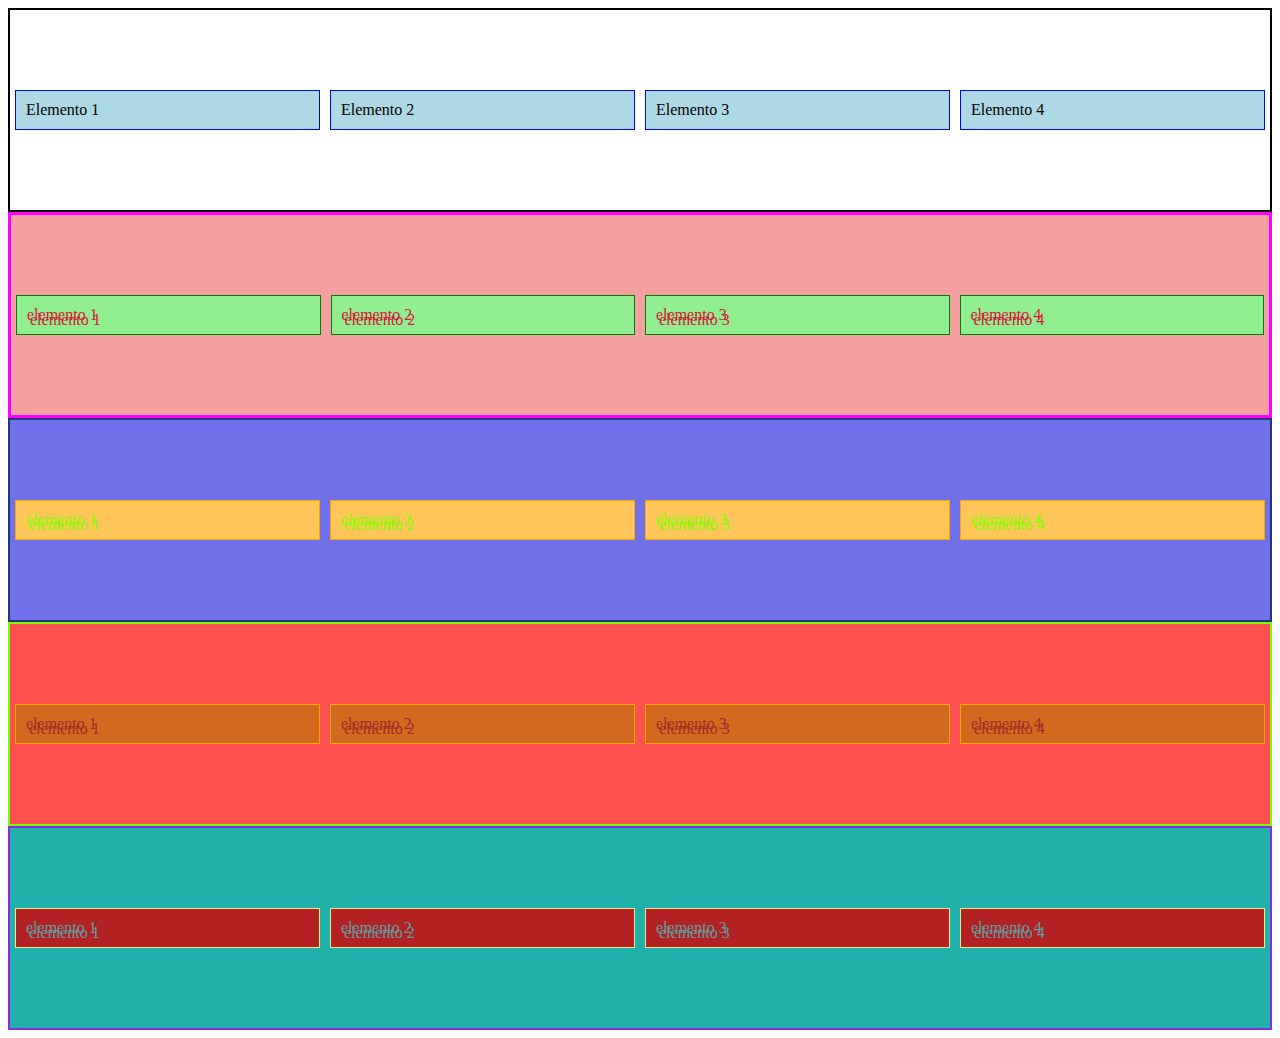
<file: ejercicio 10/index.html>
<!DOCTYPE html>
<html lang="es">
<head>
    <meta charset="UTF-8">
    <meta name="viewport" content="width=device-width, initial-scale=1.0">
    <title>Ejemplo de Flexbox</title>
    <link rel="stylesheet" href="../ejercicio 10/stylo.css">
</head>
<body>
    <div class="flex-container">
        <div class="flex-item">Elemento 1</div>
        <div class="flex-item">Elemento 2</div>
        <div class="flex-item">Elemento 3</div>
        <div class="flex-item">Elemento 4</div>
    </div>

    <div class="flex-container1">
        <div class="flex-item1">elemento 1</div>
        <div class="flex-item1">elemento 2</div>
        <div class="flex-item1">elemento 3</div>
        <div class="flex-item1">elemento 4</div>
    </div>

    <div class="flex-container2">
        <div class="flex-item2">elemento 1</div>
        <div class="flex-item2">elemento 2</div>
        <div class="flex-item2">elemento 3</div>
        <div class="flex-item2">elemento 4</div>
    </div>
    <div class="flex-container3">
        <div class="flex-item3">elemento 1</div>
        <div class="flex-item3">elemento 2</div>
        <div class="flex-item3">elemento 3</div>
        <div class="flex-item3">elemento 4</div>
    </div>

    <div class="flex-container4">
        <div class="flex-item4">elemento 1</div>
        <div class="flex-item4">elemento 2</div>
        <div class="flex-item4">elemento 3</div>
        <div class="flex-item4">elemento 4</div>
    </div>
</body>
</html>
</file>
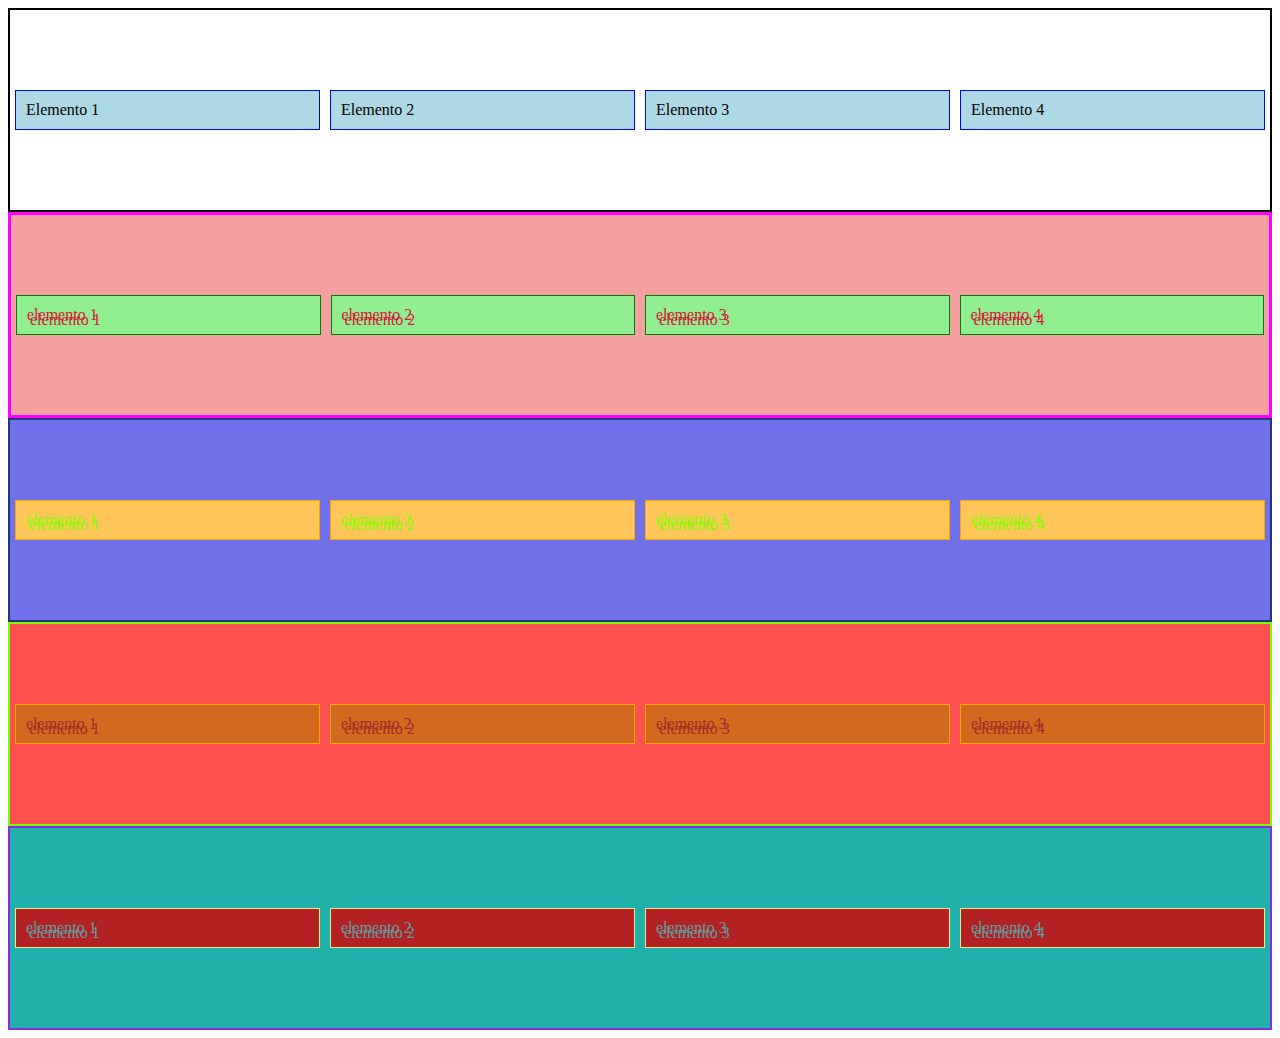
<file: ejercicio 8.1/index.html>
<!DOCTYPE html>
<html lang="es">
<head>
    <meta charset="UTF-8">
    <meta name="viewport" content="width=device-width, initial-scale=1.0">
    <title>Ejemplo de Flexbox</title>
    <link rel="stylesheet" href="..//ejercicio 8.1/stylo.css">
</head>
<body>
    <div class="flex-container">
        <div class="flex-item">Elemento 1</div>
        <div class="flex-item">Elemento 2</div>
        <div class="flex-item">Elemento 3</div>
        <div class="flex-item">Elemento 4</div>
    </div>

    <div class="flex-container1">
        <div class="flex-item1">elemento 1</div>
        <div class="flex-item1">elemento 2</div>
        <div class="flex-item1">elemento 3</div>
        <div class="flex-item1">elemento 4</div>
    </div>

    <div class="flex-container2">
        <div class="flex-item2">elemento 1</div>
        <div class="flex-item2">elemento 2</div>
        <div class="flex-item2">elemento 3</div>
        <div class="flex-item2">elemento 4</div>
    </div>
    <div class="flex-container3">
        <div class="flex-item3">elemento 1</div>
        <div class="flex-item3">elemento 2</div>
        <div class="flex-item3">elemento 3</div>
        <div class="flex-item3">elemento 4</div>
    </div>

    <div class="flex-container4">
        <div class="flex-item4">elemento 1</div>
        <div class="flex-item4">elemento 2</div>
        <div class="flex-item4">elemento 3</div>
        <div class="flex-item4">elemento 4</div>
    </div>
</body>
</html>
</file>
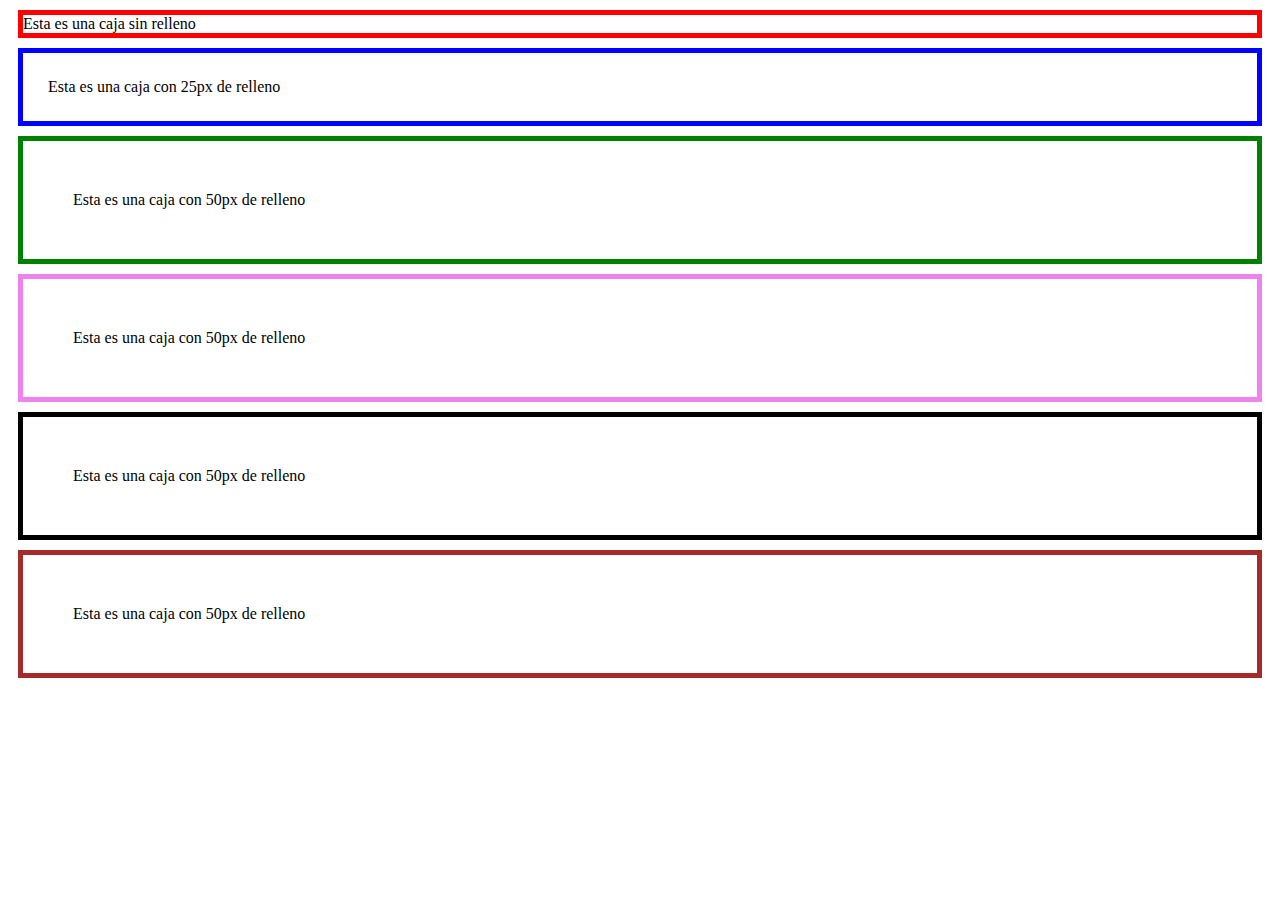
<file: ejercicio 8.2/index.html>
<!DOCTYPE html>
<html lang="en">
<head>
    <meta charset="UTF-8">
    <meta name="viewport" content="width=device-width, initial-scale=1.0">
    <title>Document</title>
    <link rel="stylesheet" href="../ejercicio 8.2/stylo.css">
</head>
<body>
    <div class="caja1">
        Esta es una caja sin relleno
      </div>
      <div class="caja2">
        Esta es una caja con 25px de relleno
      </div>
      <div class="caja3">
        Esta es una caja con 50px de relleno
      </div>

      <div class="caja4">
        Esta es una caja con 50px de relleno
      </div>
      <div class="caja5">
        Esta es una caja con 50px de relleno
      </div>
      <div class="caja6">
        Esta es una caja con 50px de relleno
      </div>
    
</body>
</html>
</file>
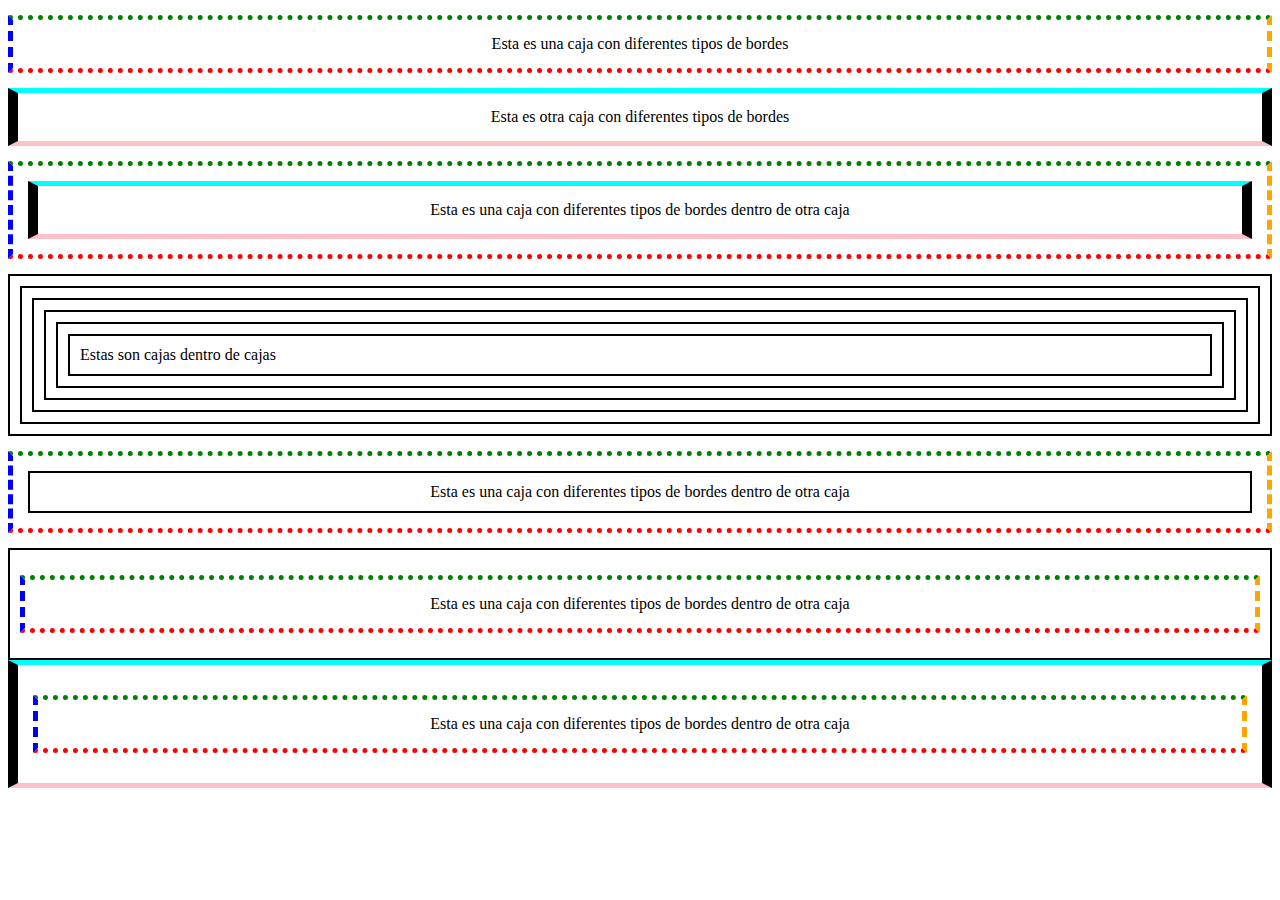
<file: ejercicio 8.3/index.html>
<!DOCTYPE html>
<html lang="en">
<head>
    <meta charset="UTF-8">
    <meta name="viewport" content="width=device-width, initial-scale=1.0">
    <title>Document</title>
    <link rel="stylesheet" href="../ejercicio 8.3/stylo.css">
</head>
<body>

    <div class="caja1">Esta es una caja con diferentes tipos de bordes</div>
<div class="caja2">Esta es otra caja con diferentes tipos de bordes</div>
<div class="caja1">
  <div class="caja2">Esta es una caja con diferentes tipos de bordes dentro de otra caja</div>
</div>
<div class="caja3">
  <div class="caja3">
    <div class="caja3">
      <div class="caja3">
        <div class="caja3">
          <div class="caja3">
            Estas son cajas dentro de cajas
          </div>
        </div>
      </div>
    </div>
  </div>
</div>
    


<div class="caja1">
    <div class="caja3">Esta es una caja con diferentes tipos de bordes dentro de otra caja</div>
  </div>



  <div class="caja3">
    <div class="caja1">Esta es una caja con diferentes tipos de bordes dentro de otra caja</div>
  </div>


  <div class="caja2">
    <div class="caja1">Esta es una caja con diferentes tipos de bordes dentro de otra caja</div>
  </div>

</body>
</html>
</file>
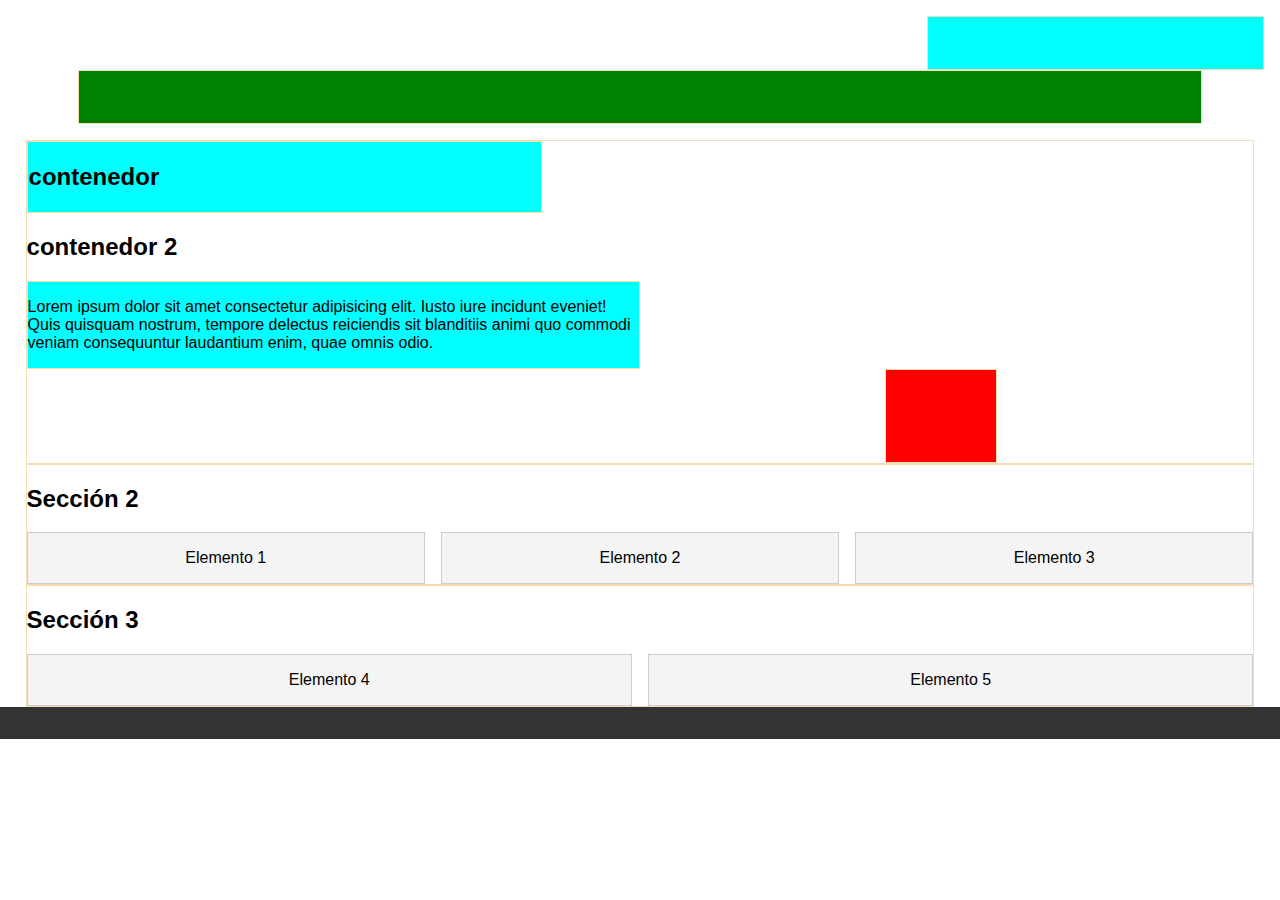
<file: ejercicio numero 8/index.html>
<!DOCTYPE html>
<html lang="en">
<head>
    <meta charset="UTF-8">
    <meta http-equiv="X-UA-Compatible" content="IE=edge">
    <meta name="viewport" content="width=device-width, initial-scale=1.0">
    <link rel="stylesheet" href="../ejercicio numero 8/stylo.css">
    <title>Document</title>
</head>
<body>
    <header>
        <div class="esquina"></div>
        <div class="central"></div>

    </header>
    <section>
        <div class="acah1"><h2>contenedor </h2></div>
        
        <div class="primercontenedor"><h2>contenedor 2</h2>
        <div class="parrafos"> <p>Lorem ipsum dolor sit amet consectetur adipisicing elit. Iusto iure incidunt eveniet! Quis quisquam nostrum, tempore delectus reiciendis sit blanditiis animi quo commodi veniam consequuntur laudantium enim, quae omnis odio.</p></div>
        <div class="imag"></div>
        </div>
    </section>
    <section>
        <h2>Sección 2</h2>
        <div class="grid-container">
            <div class="grid-item">Elemento 1</div>
            <div class="grid-item">Elemento 2</div>
            <div class="grid-item">Elemento 3</div>
        </div>
    </section>
    <section>
        <h2>Sección 3</h2>
        <div class="grid-container">
            <div class="grid-item">Elemento 4</div>
            <div class="grid-item">Elemento 5</div>
        </div>
    </section>
    <footer>
        

    </footer>
    
</body>
</html>
</file>
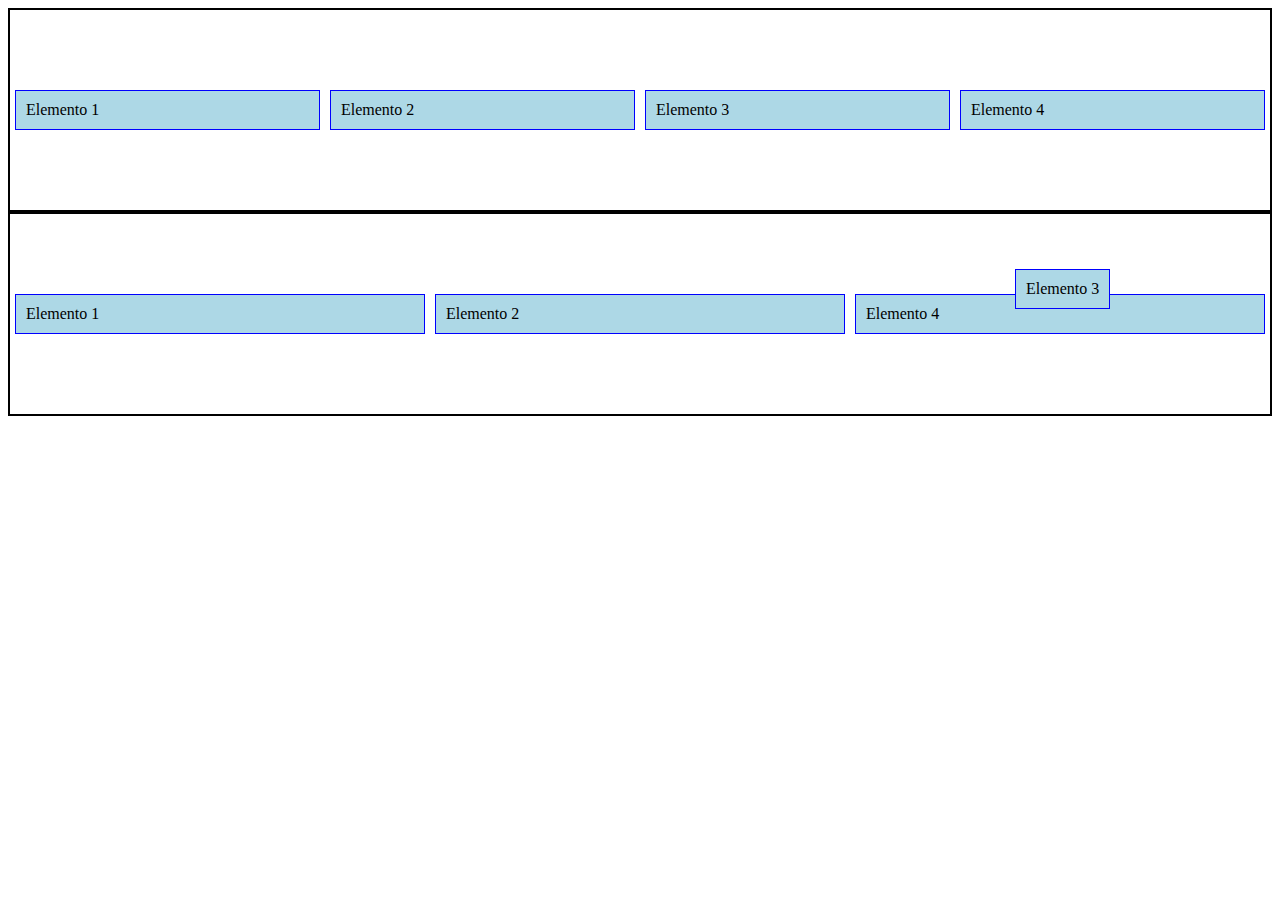
<file: ejercicion absoluto/index.html>
<!DOCTYPE html>
<html lang="en">
<head>
    <meta charset="UTF-8">
    <meta http-equiv="X-UA-Compatible" content="IE=edge">
    <meta name="viewport" content="width=device-width, initial-scale=1.0">
    <title>Document</title>
    <link rel="stylesheet" href="..//ejercicion absoluto/style.css">
</head>
<body>
    <div class="flex-container">
        <div class="flex-item">Elemento 1</div>
        <div class="flex-item">Elemento 2</div>
        <div class="flex-item">Elemento 3</div>
        <div class="flex-item">Elemento 4</div>
    </div>
    
    <div class="flex-container">
        <div class="flex-item">Elemento 1</div>
        <div class="flex-item">Elemento 2</div>
        <div class="absoluto">Elemento 3</div>
        <div class="flex-item">Elemento 4</div>
    </div>
</body>
</html>
</file>
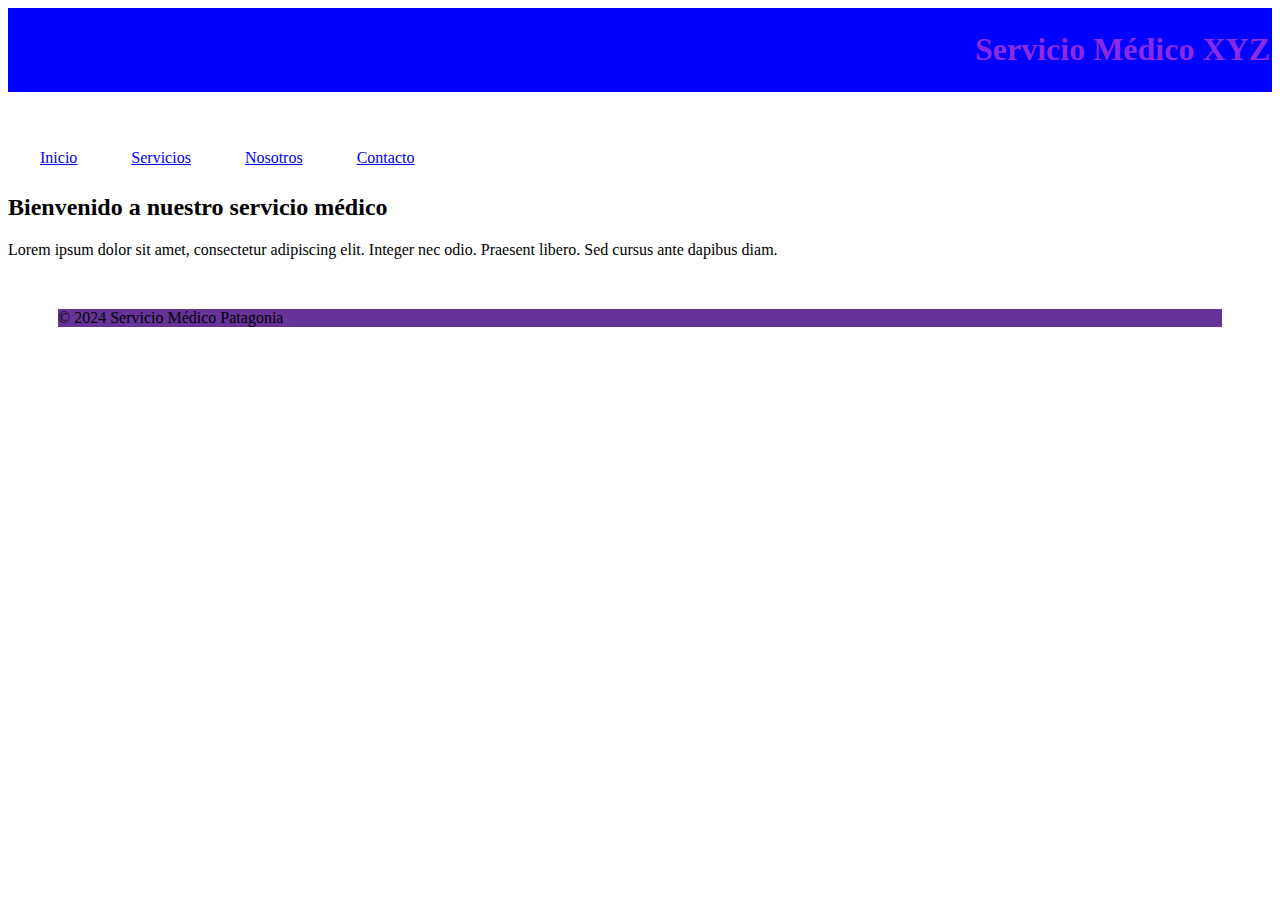
<file: tareas viejas completas/tarea clase 2/index.html>
<!DOCTYPE html>
<html lang="es">


<head>
    <meta charset="UTF-8">
    <meta name="viewport" content="width=device-width, initial-scale=1.0">
    <link rel="stylesheet" href="style.css">
    <title>Servicio Médico XYZ</title>
</head>
<body>
    <header>
        <h1>Servicio Médico XYZ</h1>
    </header>
    <nav>
        <a href="#">Inicio</a>
        <a href="#">Servicios</a>
        <a href="#">Nosotros</a>
        <a href="#">Contacto</a>
    </nav>
    <section>
        <h2>Bienvenido a nuestro servicio médico</h2>
        <p>Lorem ipsum dolor sit amet, consectetur adipiscing elit. Integer nec odio. Praesent libero. Sed cursus ante dapibus diam.</p>
    </section>
    <footer>
        <p>&copy; 2024 Servicio Médico Patagonia</p>
    </footer>
</body>
</html>
</file>
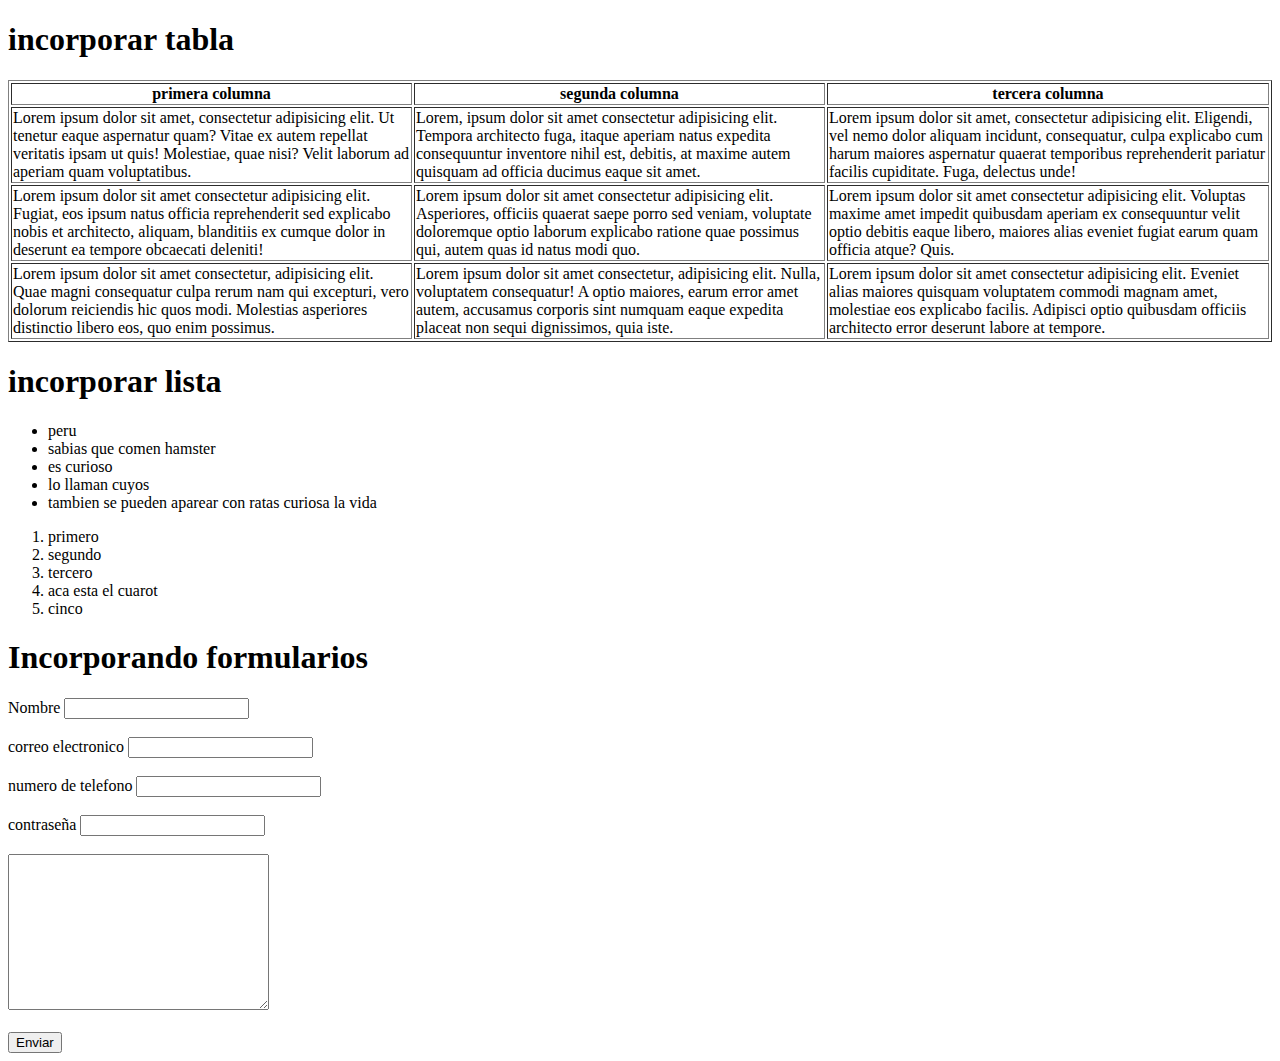
<file: tarea de programacion hasta el 7/ejercicio 2/Ejercicio 2 - formilarios en html.html>
<!DOCTYPE html>
<html>
    <head>
        <title>Ejercicio 02 - Formularios en HTML</title>
        <meta charset="UTF-8"/>
    </head>
    <body>
        <section>
            <h1>incorporar tabla</h1>
            <table border ="1">
                <tr>
                    <th>primera columna</th>
                    <th>segunda columna</th>
                    <th>tercera columna</th>
                </tr>
                <tr>
                    <td> Lorem ipsum dolor sit amet, consectetur adipisicing elit. Ut tenetur eaque aspernatur quam? Vitae ex autem repellat veritatis ipsam ut quis! Molestiae, quae nisi? Velit laborum ad aperiam quam voluptatibus.  </td>
                    <td>Lorem, ipsum dolor sit amet consectetur adipisicing elit. Tempora architecto fuga, itaque aperiam natus expedita consequuntur inventore nihil est, debitis, at maxime autem quisquam ad officia ducimus eaque sit amet. </td>
                    <td>Lorem ipsum dolor sit amet, consectetur adipisicing elit. Eligendi, vel nemo dolor aliquam incidunt, consequatur, culpa explicabo cum harum maiores aspernatur quaerat temporibus reprehenderit pariatur facilis cupiditate. Fuga, delectus unde!  </td>

                </tr>
                <tr>
                    <td>Lorem ipsum dolor sit amet consectetur adipisicing elit. Fugiat, eos ipsum natus officia reprehenderit sed explicabo nobis et architecto, aliquam, blanditiis ex cumque dolor in deserunt ea tempore obcaecati deleniti!  </td>
                    <td>Lorem ipsum dolor sit amet consectetur adipisicing elit. Asperiores, officiis quaerat saepe porro sed veniam, voluptate doloremque optio laborum explicabo ratione quae possimus qui, autem quas id natus modi quo.   </td>
                    <td>Lorem ipsum dolor sit amet consectetur adipisicing elit. Voluptas maxime amet impedit quibusdam aperiam ex consequuntur velit optio debitis eaque libero, maiores alias eveniet fugiat earum quam officia atque? Quis.   </td>
                </tr>
                <tr>
                    <td>Lorem ipsum dolor sit amet consectetur, adipisicing elit. Quae magni consequatur culpa rerum nam qui excepturi, vero dolorum reiciendis hic quos modi. Molestias asperiores distinctio libero eos, quo enim possimus.   </td>
                    <td>Lorem ipsum dolor sit amet consectetur, adipisicing elit. Nulla, voluptatem consequatur! A optio maiores, earum error amet autem, accusamus corporis sint numquam eaque expedita placeat non sequi dignissimos, quia iste.   </td>
                    <td>Lorem ipsum dolor sit amet consectetur adipisicing elit. Eveniet alias maiores quisquam voluptatem commodi magnam amet, molestiae eos explicabo facilis. Adipisci optio quibusdam officiis architecto error deserunt labore at tempore.   </td>
                </tr>




            </table>
        </section>

        <section>
            <h1> incorporar lista</h1>
            <ul>
                <li>peru</li>
                <li>sabias que comen hamster</li>
                <li>es curioso</li>
                <li>lo llaman cuyos</li>
                <li>tambien se pueden aparear con ratas curiosa la vida</li>
            </ul>
            <ol>
                <li> primero</li>
                <li>segundo</li>
                <li>tercero</li>
                <li>aca esta el cuarot</li>
                <li>cinco</li>

            </ol>
        </section>

        <section>
            <h1>Incorporando formularios</h1>

            <form action="/">
                <div>
                    <label for="nombre">Nombre</label>
                    <input name="nombre" id="nombre" type="text">
                </div>
                <br>
                <div>
                    <label for="correo electronico">correo electronico</label>
                    <input name="correo electronico" id="correo elctronico" type="text">
                </div>
                <br>
                <div>
                    <label for="numero de telefono">numero de telefono</label>
                    <input name="numero de telefono" id="numero de telefono"  type="number">
                </div>
                <br>
                <div>
                    <label for="contraseña">contraseña</label>
                    <input type="password"name="contraseña" id="contraseña">
                </div>
                <br>
                <div>
                    <textarea name="comentario" id="comentario" cols="30" rows="10"></textarea>
                </div>
                <br>
                <button type="submit">Enviar</button>












            </form>
        </section>
    </body>
</html>
</file>
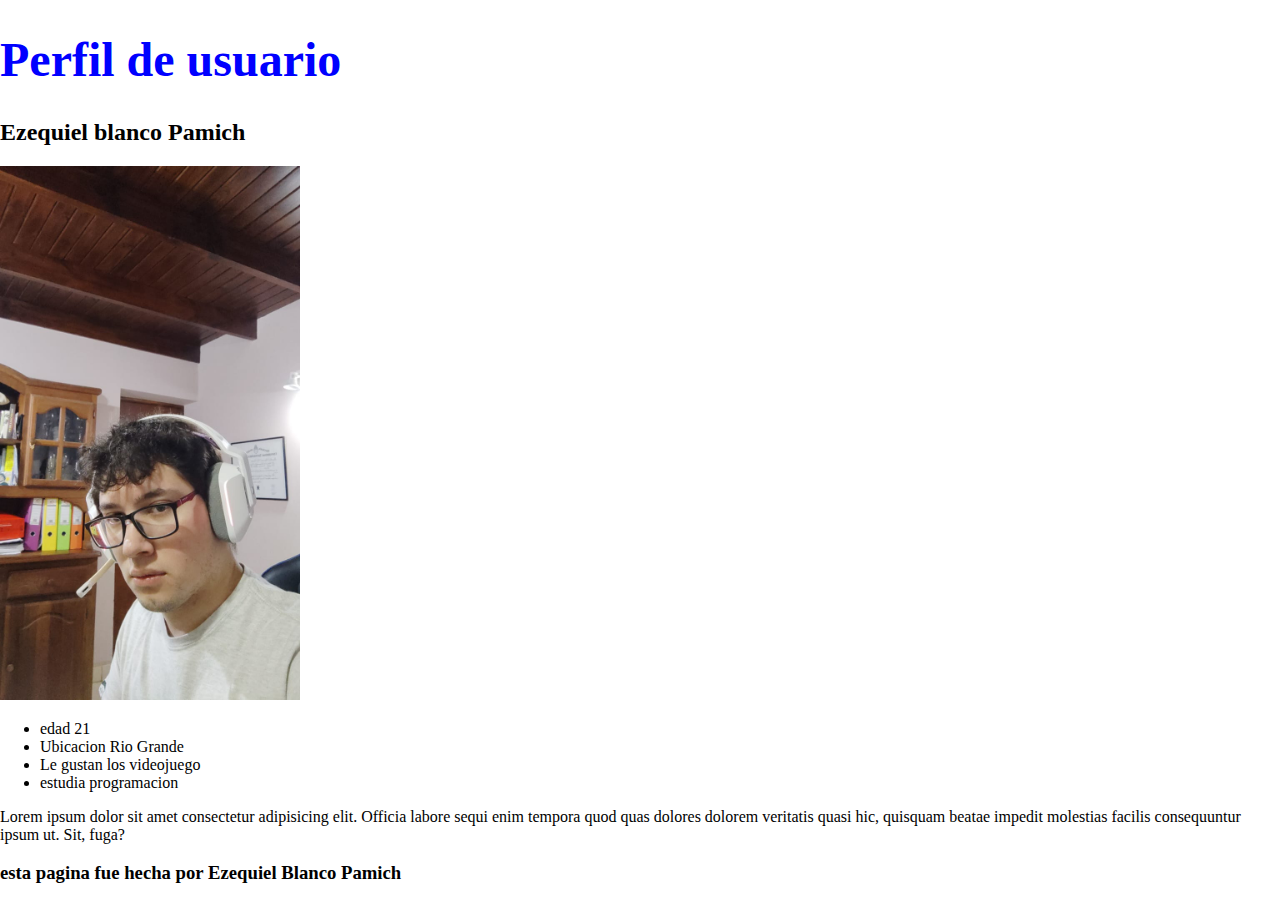
<file: tarea de programacion hasta el 7/ejercicio 4/ejercicio 4.html>
<!DOCTYPE html>
<html lang="en">
<head>
    <meta charset="UTF-8">
    <meta name="viewport" content="width=device-width, initial-scale=1.0">
    <title>Document</title>
    <title>Ganando precisión con los selectores en CSS</title>
    <link rel="stylesheet" href="perfil de usuario.css">
</head>
<body>
    <header>
        <h1>Perfil de usuario</h1>

    </header>
    <main>
        <div>
            <h2>Ezequiel blanco Pamich</h2>
            <img src="../ejercicio 4/WhatsApp Image 2024-05-18 at 18.21.09.jpeg" alt="yo" width="300">


            <ul>
                <li>edad 21</li>
                <li>Ubicacion Rio Grande</li>
                <li>Le gustan los videojuego</li>
                <li>estudia programacion</li>
            </ul>
            <p>Lorem ipsum dolor sit amet consectetur adipisicing elit. Officia labore sequi enim tempora quod quas dolores dolorem veritatis quasi hic, quisquam beatae impedit molestias facilis consequuntur ipsum ut. Sit, fuga?</p>
        </div>

    </main>
    <footer>
        <h3>esta pagina fue hecha por Ezequiel Blanco Pamich</h3>

    </footer>
    
</body>
</html>
</file>
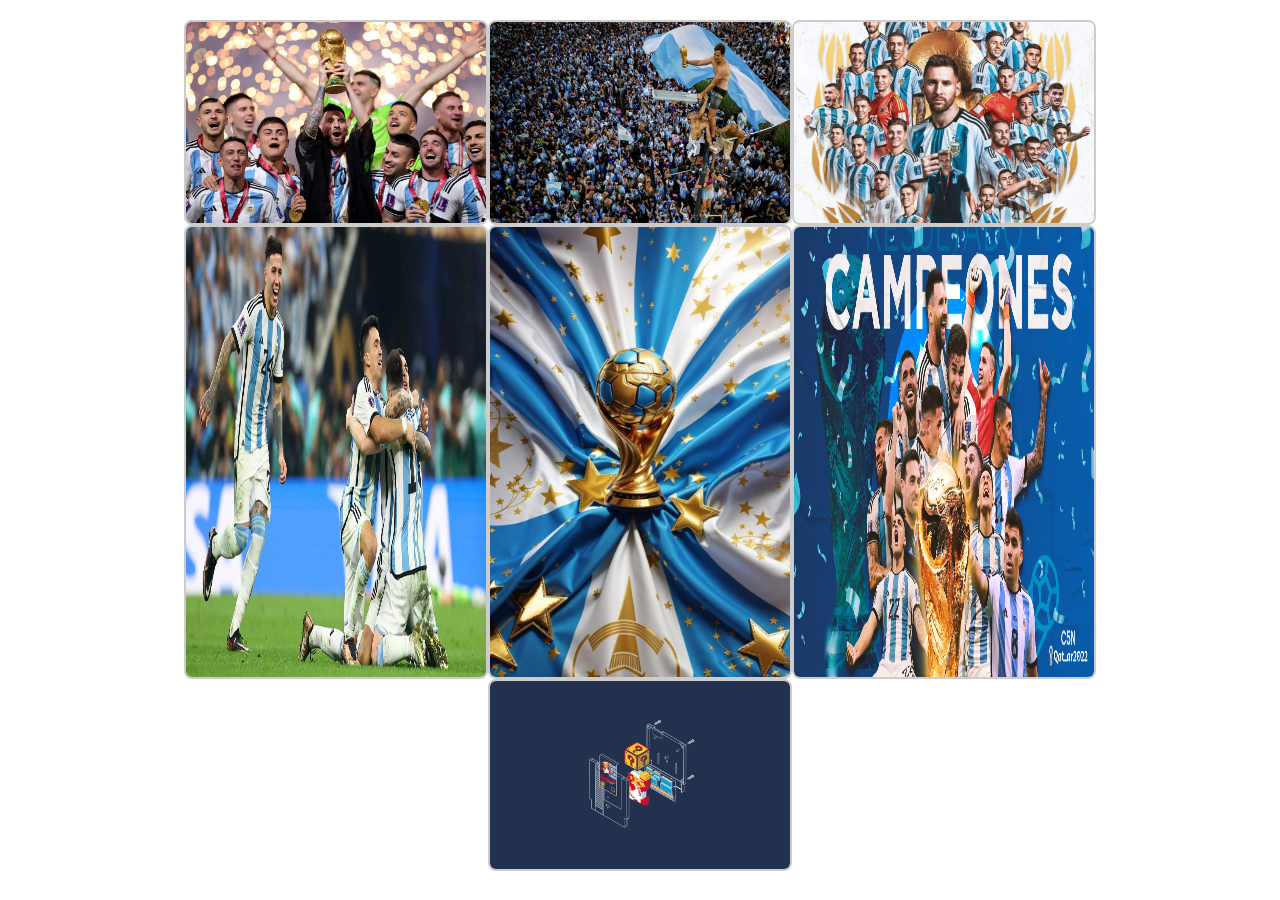
<file: tarea de programacion hasta el 7/ejercicio 5/galeria de imagenes.html>
<!DOCTYPE html>
<html lang="en">
<head>
    <meta charset="UTF-8">
    <meta name="viewport" content="width=device-width, initial-scale=1.0">
    <title>Document</title>
    <link rel="stylesheet" href="style 5.css">
</head>
<body>
    <main>
        <div class="flex-container">
            <img src="../ejercicio 5/multimedia/1.jpg" alt="imagen 1" >
            <img src="../ejercicio 5/multimedia/2.jpg" alt="imagen 2" >
            <img src="../ejercicio 5/multimedia/3.jpg" alt="imagen 3" >
            <img src="../ejercicio 5/multimedia/6.jpg" alt="imagen 4" >
            <img src="../ejercicio 5/multimedia/7.webp" alt="imagen 5" >
            <img src="../ejercicio 5/multimedia/campeones.webp" alt="imagen 6" >
            <img src="../ejercicio 5/multimedia/img4.jpg" alt="imagen 7">
        </div>
    </main>
    
</body>
</html>
</file>
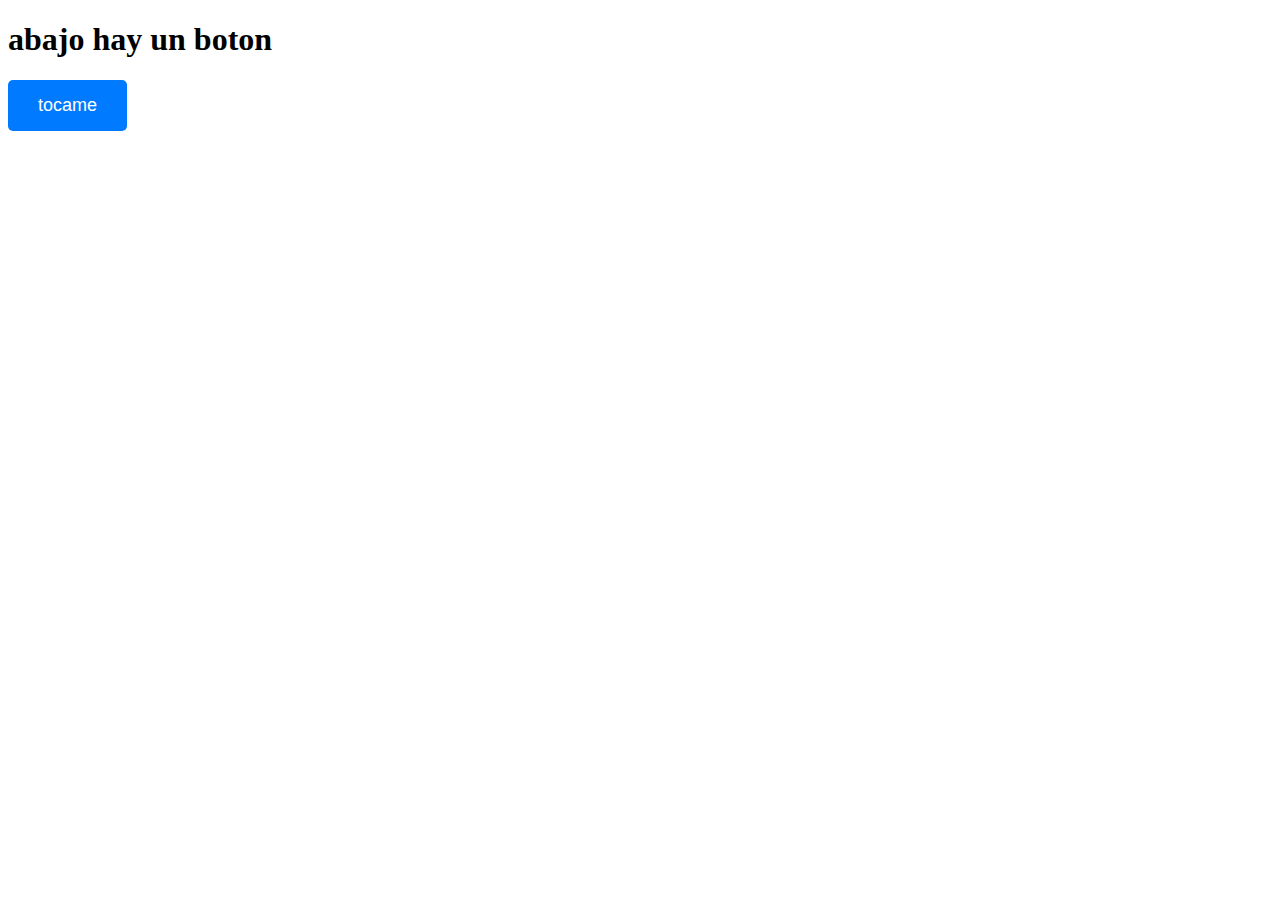
<file: tarea de programacion hasta el 7/ejercicio 6/estilizacion de botones.html>
<!DOCTYPE html>
<html lang="en">
<head>
    <meta charset="UTF-8">
    <meta name="viewport" content="width=device-width, initial-scale=1.0">
    <title>Document</title>
    <link rel="stylesheet" href="Stylos6.css">
</head>
<body>
    <h1>abajo hay un boton</h1>
    <button class="boton">tocame</button>
</body>
</html>
</file>
<file: ejercicio 10/stylo.css>
/* Estilo para el contenedor flex */
.flex-container {
    display: flex; /* Convierte el contenedor en un contenedor flex */
    flex-direction: row; /* Los elementos se organizan en una fila */
    justify-content: space-around; /* Espacio alrededor de cada elemento */
    align-items: center; /* Alinea los elementos en el centro del eje transversal */
    flex-wrap: wrap; /* Permite que los elementos se ajusten en múltiples líneas si es necesario */
    height: 200px; /* Altura del contenedor */
    border: 2px solid black; /* Borde del contenedor */
}

/* Estilo para los elementos flex */
.flex-item {
    background-color: lightblue; /* Color de fondo */
    padding: 10px; /* Espaciado interno */
    margin: 5px; /* Margen entre los elementos */
    border: 1px solid blue; /* Borde de los elementos */
    flex-grow: 1; /* Permite que los elementos crezcan para llenar el espacio disponible */
    flex-basis: 100px; /* Tamaño base de los elementos */
    align-self: center; /* Alinea cada elemento individualmente en el centro del eje transversal */
}

.flex-container1 {
    display: flex; /* Convierte el contenedor en un contenedor flex */
    flex-direction: row; /* Los elementos se organizan en una fila */
    justify-content: space-around; /* Espacio alrededor de cada elemento */
    align-items: center; /* Alinea los elementos en el centro del eje transversal */
    flex-wrap: wrap; /* Permite que los elementos se ajusten en múltiples líneas si es necesario */
    height: 200px; /* Altura del contenedor */
    border: 3px solid rgb(255, 0, 255); /* Borde del contenedor */
    background-color: rgb(245, 160, 160);
    
}

.flex-item1 {
    background-color: lightgreen; /* Color de fondo */
    padding: 10px; /* Espaciado interno */
    margin: 5px; /* Margen entre los elementos */
    border: 1px solid green; /* Borde de los elementos */
    flex-grow: 1; /* Permite que los elementos crezcan para llenar el espacio disponible */
    flex-basis: 100px; /* Tamaño base de los elementos */
    align-self: center; /* Alinea cada elemento individualmente en el centro del eje transversal */
    color: crimson;
    text-shadow: 3px 5px crimson;

}


.flex-container2 {
    display: flex; /* Convierte el contenedor en un contenedor flex */
    flex-direction: row; /* Los elementos se organizan en una fila */
    justify-content: space-around; /* Espacio alrededor de cada elemento */
    align-items: center; /* Alinea los elementos en el centro del eje transversal */
    flex-wrap: wrap; /* Permite que los elementos se ajusten en múltiples líneas si es necesario */
    height: 200px; /* Altura del contenedor */
    border: 2px solid rgb(32, 54, 124); /* Borde del contenedor */
    background-color: rgb(112, 112, 235);
}

/* Estilo para los elementos flex */
.flex-item2 {
    background-color: rgb(255, 197, 88); /* Color de fondo */
    padding: 10px; /* Espaciado interno */
    margin: 5px; /* Margen entre los elementos */
    border: 1px solid orange; /* Borde de los elementos */
    flex-grow: 1; /* Permite que los elementos crezcan para llenar el espacio disponible */
    flex-basis: 100px; /* Tamaño base de los elementos */
    align-self: center; /* Alinea cada elemento individualmente en el centro del eje transversal */
    color: chartreuse;
    text-shadow: 3px 5px chartreuse;
}


.flex-container3 {
    display: flex; /* Convierte el contenedor en un contenedor flex */
    flex-direction: row; /* Los elementos se organizan en una fila */
    justify-content: space-around; /* Espacio alrededor de cada elemento */
    align-items: center; /* Alinea los elementos en el centro del eje transversal */
    flex-wrap: wrap; /* Permite que los elementos se ajusten en múltiples líneas si es necesario */
    height: 200px; /* Altura del contenedor */
    border: 2px solid lawngreen; /* Borde del contenedor */
    background-color: rgb(255, 80, 80);
}

/* Estilo para los elementos flex */
.flex-item3 {
    background-color: chocolate; /* Color de fondo */
    padding: 10px; /* Espaciado interno */
    margin: 5px; /* Margen entre los elementos */
    border: 1px solid orange; /* Borde de los elementos */
    flex-grow: 1; /* Permite que los elementos crezcan para llenar el espacio disponible */
    flex-basis: 100px; /* Tamaño base de los elementos */
    align-self: center; /* Alinea cada elemento individualmente en el centro del eje transversal */
    color: brown;
    text-shadow: 3px 5px brown;

}


.flex-container4 {
    display: flex; /* Convierte el contenedor en un contenedor flex */
    flex-direction: row; /* Los elementos se organizan en una fila */
    justify-content: space-around; /* Espacio alrededor de cada elemento */
    align-items: center; /* Alinea los elementos en el centro del eje transversal */
    flex-wrap: wrap; /* Permite que los elementos se ajusten en múltiples líneas si es necesario */
    height: 200px; /* Altura del contenedor */
    border: 2px solid blueviolet; /* Borde del contenedor */
    background-color: lightseagreen;
    
}

/* Estilo para los elementos flex */
.flex-item4 {
    background-color: firebrick; /* Color de fondo */
    padding: 10px; /* Espaciado interno */
    margin: 5px; /* Margen entre los elementos */
    border: 1px solid khaki; /* Borde de los elementos */
    flex-grow: 1; /* Permite que los elementos crezcan para llenar el espacio disponible */
    flex-basis: 100px; /* Tamaño base de los elementos */
    align-self: center; /* Alinea cada elemento individualmente en el centro del eje transversal */
    color: cadetblue;
    text-shadow: 3px 5px cadetblue;

}


@media screen and (max-width: 600px) { 
    .flex-container{
        flex-wrap: nowrap;

        flex-direction: column;

    }
    

    .flex-container1{
        flex-wrap: nowrap;

        flex-direction: column;

    }

    .flex-container2{
        flex-wrap: nowrap;

        flex-direction: column;

    }


    .flex-container3{
        flex-wrap: nowrap;

        flex-direction: column;

    }


    .flex-container4{
        flex-wrap: nowrap;

        flex-direction: column;

    }
    
}
</file>
<file: ejercicio 8.1/stylo.css>
/* Estilo para el contenedor flex */
.flex-container {
    display: flex; /* Convierte el contenedor en un contenedor flex */
    flex-direction: row; /* Los elementos se organizan en una fila */
    justify-content: space-around; /* Espacio alrededor de cada elemento */
    align-items: center; /* Alinea los elementos en el centro del eje transversal */
    flex-wrap: wrap; /* Permite que los elementos se ajusten en múltiples líneas si es necesario */
    height: 200px; /* Altura del contenedor */
    border: 2px solid black; /* Borde del contenedor */
}

/* Estilo para los elementos flex */
.flex-item {
    background-color: lightblue; /* Color de fondo */
    padding: 10px; /* Espaciado interno */
    margin: 5px; /* Margen entre los elementos */
    border: 1px solid blue; /* Borde de los elementos */
    flex-grow: 1; /* Permite que los elementos crezcan para llenar el espacio disponible */
    flex-basis: 100px; /* Tamaño base de los elementos */
    align-self: center; /* Alinea cada elemento individualmente en el centro del eje transversal */
}

.flex-container1 {
    display: flex; /* Convierte el contenedor en un contenedor flex */
    flex-direction: row; /* Los elementos se organizan en una fila */
    justify-content: space-around; /* Espacio alrededor de cada elemento */
    align-items: center; /* Alinea los elementos en el centro del eje transversal */
    flex-wrap: wrap; /* Permite que los elementos se ajusten en múltiples líneas si es necesario */
    height: 200px; /* Altura del contenedor */
    border: 3px solid rgb(255, 0, 255); /* Borde del contenedor */
    background-color: rgb(245, 160, 160);
    
}

.flex-item1 {
    background-color: lightgreen; /* Color de fondo */
    padding: 10px; /* Espaciado interno */
    margin: 5px; /* Margen entre los elementos */
    border: 1px solid green; /* Borde de los elementos */
    flex-grow: 1; /* Permite que los elementos crezcan para llenar el espacio disponible */
    flex-basis: 100px; /* Tamaño base de los elementos */
    align-self: center; /* Alinea cada elemento individualmente en el centro del eje transversal */
    color: crimson;
    text-shadow: 3px 5px crimson;

}


.flex-container2 {
    display: flex; /* Convierte el contenedor en un contenedor flex */
    flex-direction: row; /* Los elementos se organizan en una fila */
    justify-content: space-around; /* Espacio alrededor de cada elemento */
    align-items: center; /* Alinea los elementos en el centro del eje transversal */
    flex-wrap: wrap; /* Permite que los elementos se ajusten en múltiples líneas si es necesario */
    height: 200px; /* Altura del contenedor */
    border: 2px solid rgb(32, 54, 124); /* Borde del contenedor */
    background-color: rgb(112, 112, 235);
}

/* Estilo para los elementos flex */
.flex-item2 {
    background-color: rgb(255, 197, 88); /* Color de fondo */
    padding: 10px; /* Espaciado interno */
    margin: 5px; /* Margen entre los elementos */
    border: 1px solid orange; /* Borde de los elementos */
    flex-grow: 1; /* Permite que los elementos crezcan para llenar el espacio disponible */
    flex-basis: 100px; /* Tamaño base de los elementos */
    align-self: center; /* Alinea cada elemento individualmente en el centro del eje transversal */
    color: chartreuse;
    text-shadow: 3px 5px chartreuse;
}


.flex-container3 {
    display: flex; /* Convierte el contenedor en un contenedor flex */
    flex-direction: row; /* Los elementos se organizan en una fila */
    justify-content: space-around; /* Espacio alrededor de cada elemento */
    align-items: center; /* Alinea los elementos en el centro del eje transversal */
    flex-wrap: wrap; /* Permite que los elementos se ajusten en múltiples líneas si es necesario */
    height: 200px; /* Altura del contenedor */
    border: 2px solid lawngreen; /* Borde del contenedor */
    background-color: rgb(255, 80, 80);
}

/* Estilo para los elementos flex */
.flex-item3 {
    background-color: chocolate; /* Color de fondo */
    padding: 10px; /* Espaciado interno */
    margin: 5px; /* Margen entre los elementos */
    border: 1px solid orange; /* Borde de los elementos */
    flex-grow: 1; /* Permite que los elementos crezcan para llenar el espacio disponible */
    flex-basis: 100px; /* Tamaño base de los elementos */
    align-self: center; /* Alinea cada elemento individualmente en el centro del eje transversal */
    color: brown;
    text-shadow: 3px 5px brown;

}


.flex-container4 {
    display: flex; /* Convierte el contenedor en un contenedor flex */
    flex-direction: row; /* Los elementos se organizan en una fila */
    justify-content: space-around; /* Espacio alrededor de cada elemento */
    align-items: center; /* Alinea los elementos en el centro del eje transversal */
    flex-wrap: wrap; /* Permite que los elementos se ajusten en múltiples líneas si es necesario */
    height: 200px; /* Altura del contenedor */
    border: 2px solid blueviolet; /* Borde del contenedor */
    background-color: lightseagreen;
    
}

/* Estilo para los elementos flex */
.flex-item4 {
    background-color: firebrick; /* Color de fondo */
    padding: 10px; /* Espaciado interno */
    margin: 5px; /* Margen entre los elementos */
    border: 1px solid khaki; /* Borde de los elementos */
    flex-grow: 1; /* Permite que los elementos crezcan para llenar el espacio disponible */
    flex-basis: 100px; /* Tamaño base de los elementos */
    align-self: center; /* Alinea cada elemento individualmente en el centro del eje transversal */
    color: cadetblue;
    text-shadow: 3px 5px cadetblue;

}
</file>
<file: ejercicio 8.2/stylo.css>
.caja1 {
    border: 5px solid red;
    margin: 10px;
    
  }
  .caja2 {
    border: 5px solid blue;
    margin: 10px;
    padding: 25px;
    
  }
  .caja3 {
    border: 5px solid green;
    margin: 10px;
    padding: 50px;
    
  }

  .caja4 {
    border: 5px solid violet;
    margin: 10px;
    padding: 50px;
    
  }

  .caja5 {
    border: 5px solid black;
    margin: 10px;
    padding: 50px;
    
  }

  .caja6 {
    border: 5px solid brown;
    margin: 10px;
    padding: 50px;
    
  }
</file>
<file: ejercicio 8.3/stylo.css>
.caja1 {
    border-top: 5px dotted green;
    border-right: 5px dashed orange;
    border-bottom: 5px dotted red;
    border-left: 5px dashed blue;
    padding: 15px;
    margin-top: 15px;
    margin-bottom: 15px;
    text-align: center;
    
  }
  .caja2 {
    border: 5px solid black;
    border-left-width: 10px;
    border-right-width: 10px;
    border-top-color: aqua;
    border-bottom-color: pink;
    padding: 15px;
    text-align: center;
    
  }
  .caja3 {
    border: 2px solid black;
    padding: 10px;
    
  }
</file>
<file: ejercicio numero 8/stylo.css>
.esquina{
    background-color: aqua;
    border: 1px solid wheat;
    padding: 1px;
    height: 50px;
    margin-left: 73%;

}
.central{
    background-color: green;
    border: 1px solid wheat;
    padding: 1px;
    margin-left: 5%;
    margin-right: 5%;
    height: 50px;
}
    
section{
    border: 1px solid wheat;
    margin-left: 2%;
    margin-right: 2%;
}

footer{
    background-color: #333;
    color: white;
    text-align: center;
    padding: 1em;


}

header{
   
    color: white;
    text-align: center;
    padding: 1em;
}

.acah1 {
    background-color: aqua;
    border: 1px solid wheat;
    padding: 1px;
    margin-right: 58%;
}

.parrafos{
        background-color: aqua;
        border: 1px solid wheat;
        margin-right: 50%;
    
}

.imag{

    background-color: red;
    border: 1px solid wheat;
    padding: 1px;
    margin-left: 70%;
    width: 108px;
    height: 90px;
}


body {
    font-family: Arial, sans-serif;
    margin: 0;
    padding: 0;
}

.grid-container {
    display: flex;
    gap: 1em;
}

.grid-item {
    background-color: #f4f4f4;
    border: 1px solid #ccc;
    padding: 1em;
    flex: 1;
    text-align: center;
}
</file>
<file: ejercicion absoluto/style.css>
.flex-container {
    display: flex; /* Convierte el contenedor en un contenedor flex */
    flex-direction: row; /* Los elementos se organizan en una fila */
    justify-content: flex-start; /* Espacio alrededor de cada elemento */
    align-items: center; /* Alinea los elementos en el centro del eje transversal */
    flex-wrap: wrap; /* Permite que los elementos se ajusten en múltiples líneas si es necesario */
    height: 200px; /* Altura del contenedor */
    border: 2px solid black; /* Borde del contenedor */
    position: relative;
}

/* Estilo para los elementos flex */
.flex-item {
    background-color: lightblue; /* Color de fondo */
    padding: 10px; /* Espaciado interno */
    margin: 5px; /* Margen entre los elementos */
    border: 1px solid blue; /* Borde de los elementos */
    flex-grow: 1; /* Permite que los elementos crezcan para llenar el espacio disponible */
    flex-basis: 100px; /* Tamaño base de los elementos */
    align-self: center; /* Alinea cada elemento individualmente en el centro del eje transversal */
}
 
.absoluto {
    background-color: lightblue; /* Color de fondo */
    padding: 10px; /* Espaciado interno */
    margin: 5px; /* Margen entre los elementos */
    border: 1px solid blue; /* Borde de los elementos */
    flex-grow: 1; /* Permite que los elementos crezcan para llenar el espacio disponible */
    flex-basis: 100px; /* Tamaño base de los elementos */
    align-self: center; /* Alinea cada elemento individualmente en el centro del eje transversal */
    position: absolute;
    top: 50px;
    left: 1000px;

}
</file>
<file: tareas viejas completas/tarea clase 2/style.css>
header {
    
    background-color: blue;
    padding: 2px;
    color: blueviolet;
    text-align: right;
}
nav{
    margin-top: 50px;

    background-color: white;
    padding: 7px;
}

nav a{
    padding: 2%;
    text-align: justify;
}
nav a:hover{
    

    background-color: green;

}
footer{
    margin: 50px;

    background-color: rebeccapurple;
}
</file>
<file: tarea de programacion hasta el 7/ejercicio 4/perfil de usuario.css>
h1{
    font-size: 3rem;
    color: blue;
}
body{
    margin: auto;
}
div {
    margin: auto;
    

  }
</file>
<file: tarea de programacion hasta el 7/ejercicio 5/style 5.css>
/* Estilo para el contenedor de la galería */
.flex-container {
    display: flex; /* Flexbox para organizar las imagenes */
    flex-wrap: wrap; /* Permite que los elementos se reorganicen en nuevas filas */
    justify-content: center; /* Centra las imágenes horizontalmente */
    max-width: 90%;
    margin: 20px auto;
}

/* Estilo para las imágenes */
.flex-container img{
    width: 300px;
    height: auto; /* Mantiene la proporción de la imagen */
    border: 2px solid #ccc; /* Añade un borde gris claro */
    border-radius: 8px; /* Redondea los bordes de las imágenes */
    transition: transform 0.3s; /* Añade una transición suave para el efecto hover */

}
</file>
<file: tarea de programacion hasta el 7/ejercicio 6/Stylos6.css>
/* Estilo para el botón */
.boton {
    position: relative;
    padding: 15px 30px;
    font-size: 18px;
    color: white;
    background-color: #007BFF;
    border: none;
    border-radius: 5px;
    cursor: pointer;
    transition: background-color 0.3s, transform 0.3s;
}

/* Utiliza un pseudo-elemento para agregar el texto "Pasa por encima" */
.boton::after {
    content: "Pasa por encima";
    position: absolute;
    top: 50%;
    left: 50%;
    transform: translate(-50%, -50%);
    font-size: 18px;
    color: white;
    opacity: 0;
    transition: opacity 0.3s;
    pointer-events: none; /* Asegura que el texto no interfiera con los eventos del botón */
}

/* Utiliza pseudo-clases para cambiar el color del texto y el fondo del botón cuando se pase el ratón por encima */
.boton:hover {
    background-color: #0056b3;
    transform: scale(1.05);
}

/* Reemplaza el texto "Tócame" por "Pasa por encima" cuando se pasa el ratón por encima del botón */
.boton:hover::after {
    opacity: 1;
}

.boton:hover {
    color: transparent;
}

/* Utiliza un pseudo-elemento para cambiar el texto del botón a "¡Hecho!" cuando se active */
.boton:active::after {
    content: "¡Hecho!";
    opacity: 1;
}

/* Esconde el texto original cuando el botón está activo */
.boton:active {
    color: transparent;
}
</file>
